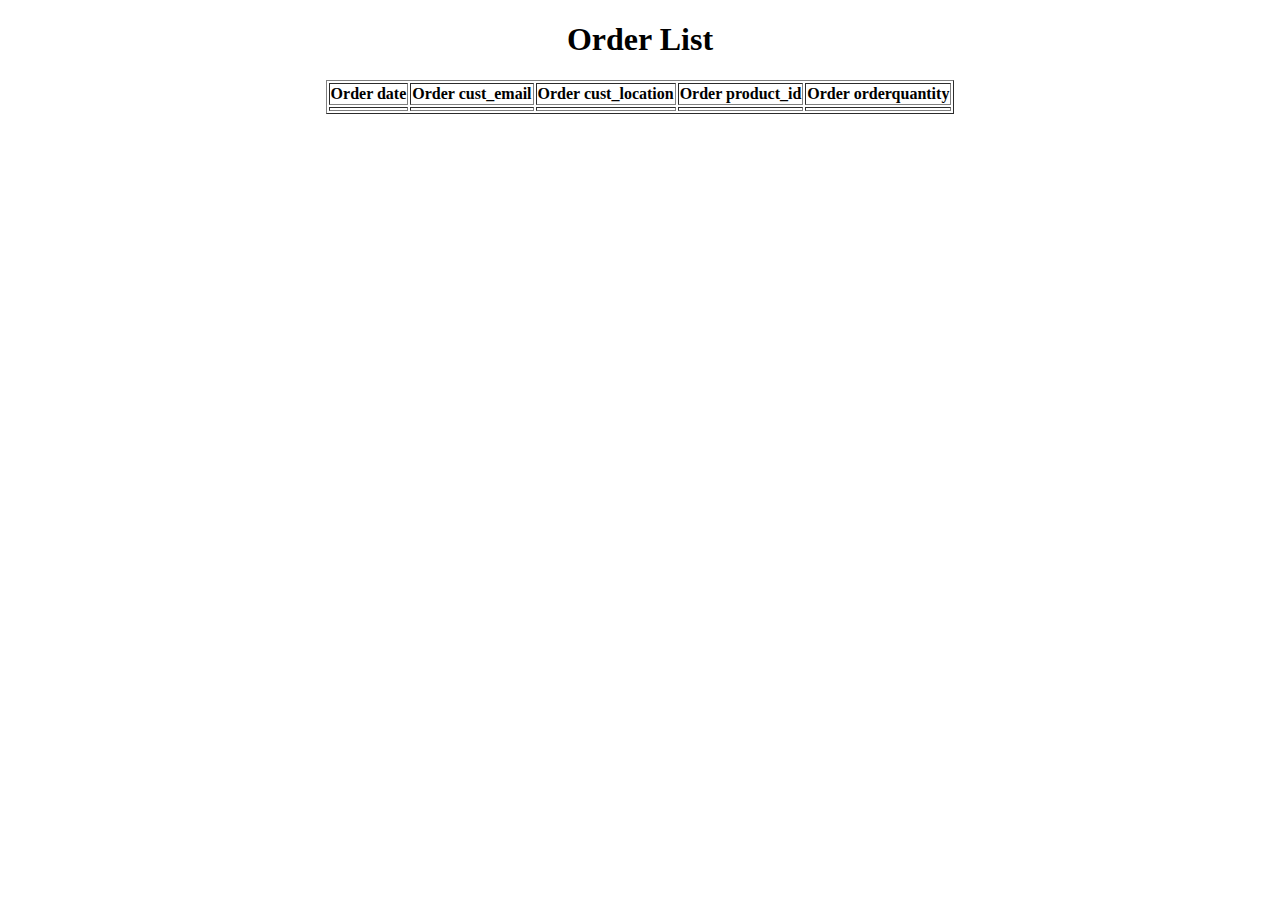
<file: dbWebConnection/src/main/resources/templates/index.html>
<!DOCTYPE html>
<html>
<head>
<meta charset="ISO-8859-1">
<title>Orders</title>
</head>
<body>

<div align="center">
  <h1>Order List</h1>
  <table border ="1">
  <thead>
   <tr>
  <th> Order date </th>
   <th> Order cust_email </th>
    <th> Order cust_location </th>
     <th> Order product_id </th>
      <th> Order orderquantity </th>
  
  </tr>
  
  </thead>
  <tbody>
  
  
  		<tr 
  			th:each="orders : ${listOrders}" >
  			<td th:text="${Orders.date}"></td>
  			<td th:text="${Orders.cust_email}"></td>
  			<td th:text="${Orders.cust_location}"></td>
  			<td th:text="${Orders.orderproduct_id}"></td>
  			<td th:text="${Orders.orderquantity}"></td>
  			
  			
  			
  		</tr>
  	
  
  </tbody>
  </table>
</div>

</body>
</html>
</file>
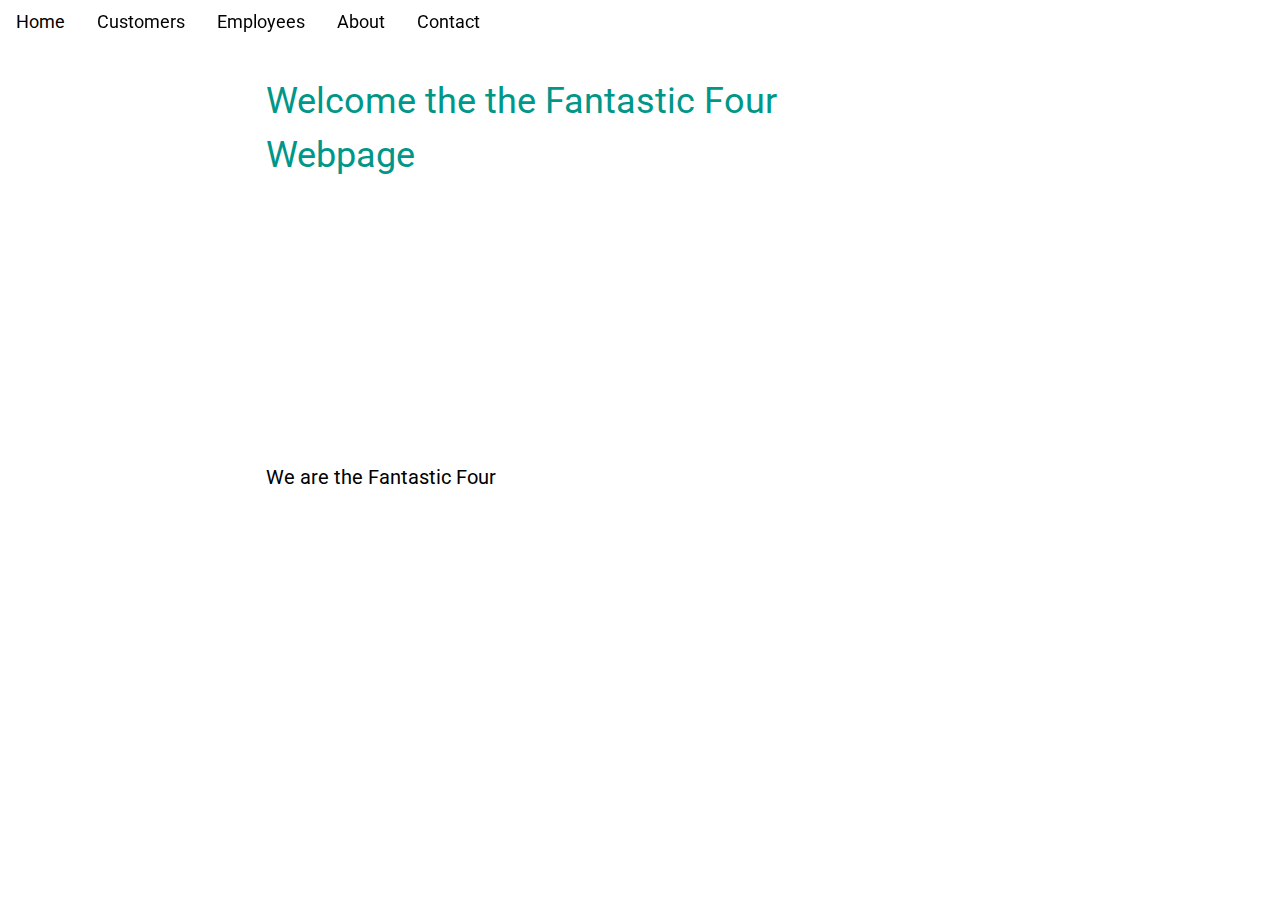
<file: SpringBootWebsite/CS3250Project/target/classes/templates/index.html>
<!-- <!DOCTYPE html>
<html>
<head>
<title>Fantastic 4 Website</title>
<meta charset="UTF-8">
<meta name="viewport" content="width=device-width, initial-scale=1">
<link rel="stylesheet" href="https://www.w3schools.com/w3css/4/w3.css">
<link rel="stylesheet" href="https://fonts.googleapis.com/css?family=Montserrat">
<link rel="stylesheet" href="https://cdnjs.cloudflare.com/ajax/libs/font-awesome/4.7.0/css/font-awesome.min.css">
<style>
body, h1,h2,h3,h4,h5,h6 {font-family: "Montserrat", sans-serif}
.w3-row-padding img {margin-bottom: 12px}
/* Set the width of the sidebar to 120px */
.w3-sidebar {width: 120px;background: #222;}
/* Add a left margin to the "page content" that matches the width of the sidebar (120px) */
#main {margin-left: 120px}
/* Remove margins from "page content" on small screens */
@media only screen and (max-width: 600px) {#main {margin-left: 0}}
</style>
</head>
<body class="w3-black">

Icon Bar (Sidebar - hidden on small screens)
<nav class="w3-sidebar w3-bar-block w3-small w3-hide-small w3-center">
  Avatar image in top left corner
  <img src="/w3images/avatar_smoke.jpg" style="width:100%">
  <a href="#" class="w3-bar-item w3-button w3-padding-large w3-black">
    <i class="fa fa-home w3-xxlarge"></i>
    <p>HOME</p>
  </a>
  <a href="#about" class="w3-bar-item w3-button w3-padding-large w3-hover-black">
    <i class="fa fa-user w3-xxlarge"></i>
    <p>ABOUT</p>
  </a>
  <a href="#photos" class="w3-bar-item w3-button w3-padding-large w3-hover-black">
    <i class="fa fa-eye w3-xxlarge"></i>
    <p>PHOTOS</p>
  </a>
  <a href="#contact" class="w3-bar-item w3-button w3-padding-large w3-hover-black">
    <i class="fa fa-envelope w3-xxlarge"></i>
    <p>CONTACT</p>
  </a>
</nav> -->

<!DOCTYPE html>
<html lang="en">
<head>
<title>Fantastic Four</title>
<meta charset="UTF-8">
<meta name="viewport" content="width=device-width, initial-scale=1">
<link rel="stylesheet" href="https://www.w3schools.com/w3css/4/w3.css">
<link rel="stylesheet" href="https://www.w3schools.com/lib/w3-theme-black.css">
<link rel="stylesheet" href="https://fonts.googleapis.com/css?family=Roboto">
<link rel="stylesheet" href="https://cdnjs.cloudflare.com/ajax/libs/font-awesome/4.7.0/css/font-awesome.min.css">
<style>
html,body,h1,h2,h3,h4,h5,h6 {font-family: "Roboto", sans-serif;}
.w3-sidebar {
  z-index: 3;
  width: 250px;
  top: 43px;
  bottom: 0;
  height: inherit;
}
</style>
</head>
<body>

<!-- Navbar -->
<div class="w3-top">
  <div class="w3-bar w3-theme w3-top w3-left-align w3-large">
    <a class="w3-bar-item w3-button w3-right w3-hide-large w3-hover-white w3-large w3-theme-l1" href="javascript:void(0)" onclick="w3_open()"><i class="fa fa-bars"></i></a>
    <!-- <a href="#" class="w3-bar-item w3-button w3-theme-l1">Logo</a> -->
    <a href="index.html" class="w3-bar-item w3-button w3-hide-small w3-hover-white">Home</a>
    <a href="customer.html" class="w3-bar-item w3-button w3-hide-small w3-hover-white">Customers</a>
    <a href="employee.html" class="w3-bar-item w3-button w3-hide-small w3-hover-white">Employees</a>
    <a href="about.html" class="w3-bar-item w3-button w3-hide-small w3-hover-white">About</a>
    <a href="contact.html" class="w3-bar-item w3-button w3-hide-small w3-hide-medium w3-hover-white">Contact</a>
    <!-- <a href="#" class="w3-bar-item w3-button w3-hide-small w3-hide-medium w3-hover-white">Partners</a>-->  
  </div>
</div>

<!-- Sidebar -->
<nav class="w3-sidebar w3-bar-block w3-collapse w3-large w3-theme-l5 w3-animate-left" id="mySidebar">
  <a href="javascript:void(0)" onclick="w3_close()" class="w3-right w3-xlarge w3-padding-large w3-hover-black w3-hide-large" title="Close Menu">
    <i class="fa fa-remove"></i>
  </a>
  <!-- <h4 class="w3-bar-item"><b>Menu</b></h4>
  <a class="w3-bar-item w3-button w3-hover-black" href="#">Link</a>
  <a class="w3-bar-item w3-button w3-hover-black" href="#">Link</a>
  <a class="w3-bar-item w3-button w3-hover-black" href="#">Link</a>
  <a class="w3-bar-item w3-button w3-hover-black" href="#">Link</a> -->
</nav>

<!-- Overlay effect when opening sidebar on small screens -->
<div class="w3-overlay w3-hide-large" onclick="w3_close()" style="cursor:pointer" title="close side menu" id="myOverlay"></div>

<!-- Main content: shift it to the right by 250 pixels when the sidebar is visible -->
<div class="w3-main" style="margin-left:250px">

  <div class="w3-row w3-padding-64">
    <div class="w3-twothird w3-container">
      <h1 class="w3-text-teal">Welcome the the Fantastic Four Webpage</h1>
      <p><!-- Lorem ipsum dolor sit amet, consectetur adipisicing elit, sed do eiusmod tempor incididunt ut labore et dolore magna aliqua. Ut enim ad minim veniam, quis nostrud exercitation ullamco laboris nisi ut aliquip ex ea commodo consequat. Lorem ipsum
        dolor sit amet, consectetur adipisicing elit, sed do eiusmod tempor incididunt ut labore et dolore magna aliqua. Ut enim ad minim veniam, quis nostrud exercitation ullamco laboris nisi ut aliquip ex ea commodo consequat. --></p>
    </div>
    <!-- <div class="w3-third w3-container">
      <p class="w3-border w3-padding-large w3-padding-32 w3-center">AD</p>
      <p class="w3-border w3-padding-large w3-padding-64 w3-center">AD</p>
    </div> -->
  </div>

  <div class="w3-row">
    <div class="w3-twothird w3-container">
      <h1 class="w3-text-teal"><!-- Heading --></h1>
      <p><!-- Lorem ipsum dolor sit amet, consectetur adipisicing elit, sed do eiusmod tempor incididunt ut labore et dolore magna aliqua. Ut enim ad minim veniam, quis nostrud exercitation ullamco laboris nisi ut aliquip ex ea commodo consequat. Lorem ipsum
        dolor sit amet, consectetur adipisicing elit, sed do eiusmod tempor incididunt ut labore et dolore magna aliqua. Ut enim ad minim veniam, quis nostrud exercitation ullamco laboris nisi ut aliquip ex ea commodo consequat. --></p>
    </div>
    <!-- <div class="w3-third w3-container">
      <p class="w3-border w3-padding-large w3-padding-32 w3-center">AD</p>
      <p class="w3-border w3-padding-large w3-padding-64 w3-center">AD</p>
    </div> -->
  </div>

  <div class="w3-row w3-padding-64">
    <div class="w3-twothird w3-container">
      <h1 class="w3-text-teal"><!-- Heading --></h1>
      <p><!-- Lorem ipsum dolor sit amet, consectetur adipisicing elit, sed do eiusmod tempor incididunt ut labore et dolore magna aliqua. Ut enim ad minim veniam, quis nostrud exercitation ullamco laboris nisi ut aliquip ex ea commodo consequat. Lorem ipsum
        dolor sit amet, consectetur adipisicing elit, sed do eiusmod tempor incididunt ut labore et dolore magna aliqua. Ut enim ad minim veniam, quis nostrud exercitation ullamco laboris nisi ut aliquip ex ea commodo consequat. --></p>
    </div>
    <!-- <div class="w3-third w3-container">
      <p class="w3-border w3-padding-large w3-padding-32 w3-center">AD</p>
      <p class="w3-border w3-padding-large w3-padding-64 w3-center">AD</p>
    </div> -->
  </div>

  <!-- Pagination -->
  <!-- <div class="w3-center w3-padding-32">
    <div class="w3-bar">
      <a class="w3-button w3-black" href="#">1</a>
      <a class="w3-button w3-hover-black" href="#">2</a>
      <a class="w3-button w3-hover-black" href="#">3</a>
      <a class="w3-button w3-hover-black" href="#">4</a>
      <a class="w3-button w3-hover-black" href="#">5</a>
      <a class="w3-button w3-hover-black" href="#">»</a>
    </div>
  </div> -->

  <footer id="myFooter">
    <div class="w3-container w3-theme-l2 w3-padding-32">
      <h4>We are the Fantastic Four</h4>
    </div>

    <div class="w3-container w3-theme-l1">
      
    </div>
  </footer>

<!-- END MAIN -->
</div>

<script>
// Get the Sidebar
var mySidebar = document.getElementById("mySidebar");

// Get the DIV with overlay effect
var overlayBg = document.getElementById("myOverlay");

// Toggle between showing and hiding the sidebar, and add overlay effect
function w3_open() {
  if (mySidebar.style.display === 'block') {
    mySidebar.style.display = 'none';
    overlayBg.style.display = "none";
  } else {
    mySidebar.style.display = 'block';
    overlayBg.style.display = "block";
  }
}

// Close the sidebar with the close button
function w3_close() {
  mySidebar.style.display = "none";
  overlayBg.style.display = "none";
}
</script>

</body>
</html>
</file>
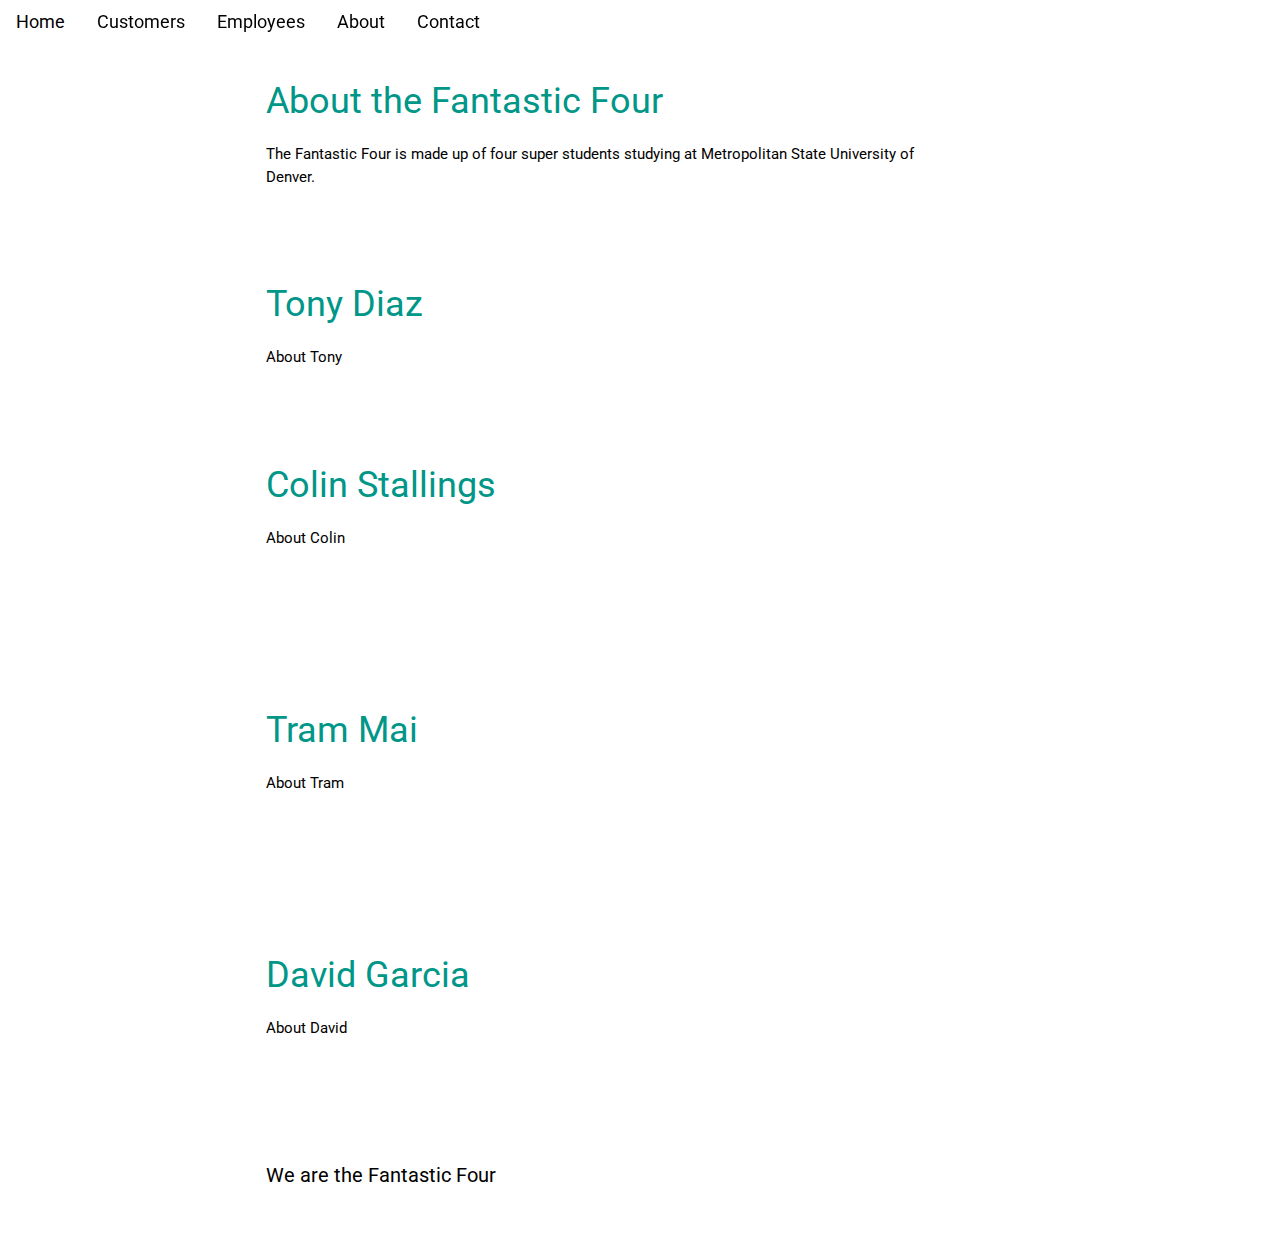
<file: SpringBootWebsite/CS3250Project/target/classes/templates/about.html>
<!DOCTYPE html>
<html lang="en">
<head>
<title>Fantastic Four</title>
<meta charset="UTF-8">
<meta name="viewport" content="width=device-width, initial-scale=1">
<link rel="stylesheet" href="https://www.w3schools.com/w3css/4/w3.css">
<link rel="stylesheet" href="https://www.w3schools.com/lib/w3-theme-black.css">
<link rel="stylesheet" href="https://fonts.googleapis.com/css?family=Roboto">
<link rel="stylesheet" href="https://cdnjs.cloudflare.com/ajax/libs/font-awesome/4.7.0/css/font-awesome.min.css">
<style>
html,body,h1,h2,h3,h4,h5,h6 {font-family: "Roboto", sans-serif;}
.w3-sidebar {
  z-index: 3;
  width: 250px;
  top: 43px;
  bottom: 0;
  height: inherit;
}
</style>
</head>
<body>

<!-- Navbar -->
<div class="w3-top">
  <div class="w3-bar w3-theme w3-top w3-left-align w3-large">
    <a class="w3-bar-item w3-button w3-right w3-hide-large w3-hover-white w3-large w3-theme-l1" href="javascript:void(0)" onclick="w3_open()"><i class="fa fa-bars"></i></a>
    <!-- <a href="#" class="w3-bar-item w3-button w3-theme-l1">Logo</a> -->
    <a href="index.html" class="w3-bar-item w3-button w3-hide-small w3-hover-white">Home</a>
    <a href="customer.html" class="w3-bar-item w3-button w3-hide-small w3-hover-white">Customers</a>
    <a href="employee.html" class="w3-bar-item w3-button w3-hide-small w3-hover-white">Employees</a>
    <a href="about.html" class="w3-bar-item w3-button w3-hide-small w3-hover-white">About</a>
    <a href="contact.html" class="w3-bar-item w3-button w3-hide-small w3-hide-medium w3-hover-white">Contact</a>
    <!-- <a href="#" class="w3-bar-item w3-button w3-hide-small w3-hide-medium w3-hover-white">Partners</a> -->
  </div>
</div>

<!-- Sidebar -->
<nav class="w3-sidebar w3-bar-block w3-collapse w3-large w3-theme-l5 w3-animate-left" id="mySidebar">
  <a href="javascript:void(0)" onclick="w3_close()" class="w3-right w3-xlarge w3-padding-large w3-hover-black w3-hide-large" title="Close Menu">
    <i class="fa fa-remove"></i>
  </a>
  <!-- <h4 class="w3-bar-item"><b>Menu</b></h4>
  <a class="w3-bar-item w3-button w3-hover-black" href="#">Link</a>
  <a class="w3-bar-item w3-button w3-hover-black" href="#">Link</a>
  <a class="w3-bar-item w3-button w3-hover-black" href="#">Link</a>
  <a class="w3-bar-item w3-button w3-hover-black" href="#">Link</a> -->
</nav>

<!-- Overlay effect when opening sidebar on small screens -->
<div class="w3-overlay w3-hide-large" onclick="w3_close()" style="cursor:pointer" title="close side menu" id="myOverlay"></div>

<!-- Main content: shift it to the right by 250 pixels when the sidebar is visible -->
<div class="w3-main" style="margin-left:250px">

  <div class="w3-row w3-padding-64">
    <div class="w3-twothird w3-container">
      <h1 class="w3-text-teal">About the Fantastic Four</h1>
      <p>The Fantastic Four is made up of four super students studying at Metropolitan State University of Denver.</p>
    </div>
    <!-- <div class="w3-third w3-container">
      <p class="w3-border w3-padding-large w3-padding-32 w3-center">AD</p>
      <p class="w3-border w3-padding-large w3-padding-64 w3-center">AD</p>
    </div> -->
  </div>

  <div class="w3-row">
    <div class="w3-twothird w3-container">
      <h1 class="w3-text-teal">Tony Diaz</h1>
      <p>About Tony</p>
    </div>
    <!-- <div class="w3-third w3-container">
      <p class="w3-border w3-padding-large w3-padding-32 w3-center">AD</p>
      <p class="w3-border w3-padding-large w3-padding-64 w3-center">AD</p>
    </div> -->
  </div>

  <div class="w3-row w3-padding-64">
    <div class="w3-twothird w3-container">
      <h1 class="w3-text-teal">Colin Stallings</h1>
      <p>About Colin</p>
    </div>
    <!-- <div class="w3-third w3-container">
      <p class="w3-border w3-padding-large w3-padding-32 w3-center">AD</p>
      <p class="w3-border w3-padding-large w3-padding-64 w3-center">AD</p>
    </div> -->
  </div>
  
  <div class="w3-row w3-padding-64">
    <div class="w3-twothird w3-container">
      <h1 class="w3-text-teal">Tram Mai</h1>
      <p>About Tram</p>
    </div>
    <!-- <div class="w3-third w3-container">
      <p class="w3-border w3-padding-large w3-padding-32 w3-center">AD</p>
      <p class="w3-border w3-padding-large w3-padding-64 w3-center">AD</p>
    </div> -->
  </div>

  <div class="w3-row w3-padding-64">
    <div class="w3-twothird w3-container">
      <h1 class="w3-text-teal">David Garcia</h1>
      <p>About David</p>
    </div>
    <!-- <div class="w3-third w3-container">
      <p class="w3-border w3-padding-large w3-padding-32 w3-center">AD</p>
      <p class="w3-border w3-padding-large w3-padding-64 w3-center">AD</p>
    </div> -->
  </div>
  <!-- Pagination -->
  <!-- <div class="w3-center w3-padding-32">
    <div class="w3-bar">
      <a class="w3-button w3-black" href="#">1</a>
      <a class="w3-button w3-hover-black" href="#">2</a>
      <a class="w3-button w3-hover-black" href="#">3</a>
      <a class="w3-button w3-hover-black" href="#">4</a>
      <a class="w3-button w3-hover-black" href="#">5</a>
      <a class="w3-button w3-hover-black" href="#">»</a>
    </div>
  </div> -->

  <footer id="myFooter">
    <div class="w3-container w3-theme-l2 w3-padding-32">
      <h4>We are the Fantastic Four</h4>
    </div>

    <div class="w3-container w3-theme-l1">
      
    </div>
  </footer>

<!-- END MAIN -->
</div>

<script>
// Get the Sidebar
var mySidebar = document.getElementById("mySidebar");

// Get the DIV with overlay effect
var overlayBg = document.getElementById("myOverlay");

// Toggle between showing and hiding the sidebar, and add overlay effect
function w3_open() {
  if (mySidebar.style.display === 'block') {
    mySidebar.style.display = 'none';
    overlayBg.style.display = "none";
  } else {
    mySidebar.style.display = 'block';
    overlayBg.style.display = "block";
  }
}

// Close the sidebar with the close button
function w3_close() {
  mySidebar.style.display = "none";
  overlayBg.style.display = "none";
}
</script>

</body>
</html>
</file>
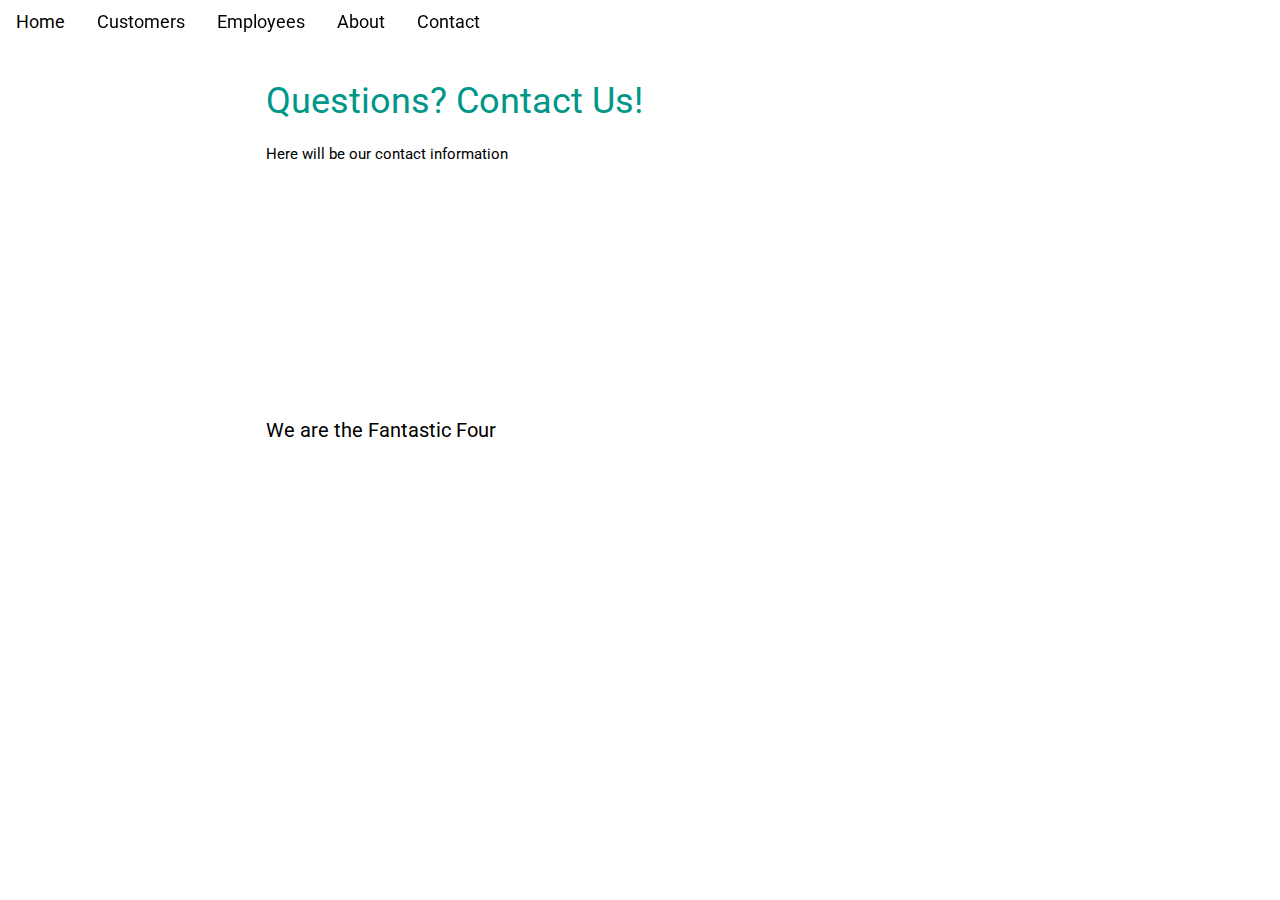
<file: SpringBootWebsite/CS3250Project/target/classes/templates/contact.html>
<!DOCTYPE html>
<html lang="en">
<head>
<title>Fantastic Four</title>
<meta charset="UTF-8">
<meta name="viewport" content="width=device-width, initial-scale=1">
<link rel="stylesheet" href="https://www.w3schools.com/w3css/4/w3.css">
<link rel="stylesheet" href="https://www.w3schools.com/lib/w3-theme-black.css">
<link rel="stylesheet" href="https://fonts.googleapis.com/css?family=Roboto">
<link rel="stylesheet" href="https://cdnjs.cloudflare.com/ajax/libs/font-awesome/4.7.0/css/font-awesome.min.css">
<style>
html,body,h1,h2,h3,h4,h5,h6 {font-family: "Roboto", sans-serif;}
.w3-sidebar {
  z-index: 3;
  width: 250px;
  top: 43px;
  bottom: 0;
  height: inherit;
}
</style>
</head>
<body>

<!-- Navbar -->
<div class="w3-top">
  <div class="w3-bar w3-theme w3-top w3-left-align w3-large">
    <a class="w3-bar-item w3-button w3-right w3-hide-large w3-hover-white w3-large w3-theme-l1" href="javascript:void(0)" onclick="w3_open()"><i class="fa fa-bars"></i></a>
    <!-- <a href="#" class="w3-bar-item w3-button w3-theme-l1">Logo</a> -->
    <a href="index.html" class="w3-bar-item w3-button w3-hide-small w3-hover-white">Home</a>
    <a href="customer.html" class="w3-bar-item w3-button w3-hide-small w3-hover-white">Customers</a>
    <a href="employee.html" class="w3-bar-item w3-button w3-hide-small w3-hover-white">Employees</a>
    <a href="about.html" class="w3-bar-item w3-button w3-hide-small w3-hover-white">About</a>
    <a href="contact.html" class="w3-bar-item w3-button w3-hide-small w3-hide-medium w3-hover-white">Contact</a>
    <!-- <a href="#" class="w3-bar-item w3-button w3-hide-small w3-hide-medium w3-hover-white">Partners</a> -->
  </div>
</div>

<!-- Sidebar -->
<nav class="w3-sidebar w3-bar-block w3-collapse w3-large w3-theme-l5 w3-animate-left" id="mySidebar">
  <a href="javascript:void(0)" onclick="w3_close()" class="w3-right w3-xlarge w3-padding-large w3-hover-black w3-hide-large" title="Close Menu">
    <i class="fa fa-remove"></i>
  </a>
  <!-- <h4 class="w3-bar-item"><b>Menu</b></h4>
  <a class="w3-bar-item w3-button w3-hover-black" href="#">Link</a>
  <a class="w3-bar-item w3-button w3-hover-black" href="#">Link</a>
  <a class="w3-bar-item w3-button w3-hover-black" href="#">Link</a>
  <a class="w3-bar-item w3-button w3-hover-black" href="#">Link</a> -->
</nav>

<!-- Overlay effect when opening sidebar on small screens -->
<div class="w3-overlay w3-hide-large" onclick="w3_close()" style="cursor:pointer" title="close side menu" id="myOverlay"></div>

<!-- Main content: shift it to the right by 250 pixels when the sidebar is visible -->
<div class="w3-main" style="margin-left:250px">

  <div class="w3-row w3-padding-64">
    <div class="w3-twothird w3-container">
      <h1 class="w3-text-teal">Questions? Contact Us!</h1>
      <p>Here will be our contact information</p>
    </div>
    <!-- <div class="w3-third w3-container">
      <p class="w3-border w3-padding-large w3-padding-32 w3-center">AD</p>
      <p class="w3-border w3-padding-large w3-padding-64 w3-center">AD</p>
    </div> -->
  </div>

  <div class="w3-row">
    <div class="w3-twothird w3-container">
      <!-- <h1 class="w3-text-teal">Heading</h1>
      <p>Lorem ipsum dolor sit amet, consectetur adipisicing elit, sed do eiusmod tempor incididunt ut labore et dolore magna aliqua. Ut enim ad minim veniam, quis nostrud exercitation ullamco laboris nisi ut aliquip ex ea commodo consequat. Lorem ipsum
        dolor sit amet, consectetur adipisicing elit, sed do eiusmod tempor incididunt ut labore et dolore magna aliqua. Ut enim ad minim veniam, quis nostrud exercitation ullamco laboris nisi ut aliquip ex ea commodo consequat.</p> -->
    </div>
    <!-- <div class="w3-third w3-container">
      <p class="w3-border w3-padding-large w3-padding-32 w3-center">AD</p>
      <p class="w3-border w3-padding-large w3-padding-64 w3-center">AD</p>
    </div> -->
  </div>

  <div class="w3-row w3-padding-64">
    <div class="w3-twothird w3-container">
      <!-- <h1 class="w3-text-teal">Heading</h1>
      <p>Lorem ipsum dolor sit amet, consectetur adipisicing elit, sed do eiusmod tempor incididunt ut labore et dolore magna aliqua. Ut enim ad minim veniam, quis nostrud exercitation ullamco laboris nisi ut aliquip ex ea commodo consequat. Lorem ipsum
        dolor sit amet, consectetur adipisicing elit, sed do eiusmod tempor incididunt ut labore et dolore magna aliqua. Ut enim ad minim veniam, quis nostrud exercitation ullamco laboris nisi ut aliquip ex ea commodo consequat.</p> -->
    </div>
    <!-- <div class="w3-third w3-container">
      <p class="w3-border w3-padding-large w3-padding-32 w3-center">AD</p>
      <p class="w3-border w3-padding-large w3-padding-64 w3-center">AD</p>
    </div> -->
  </div>

  <!-- Pagination -->
  <!-- <div class="w3-center w3-padding-32">
    <div class="w3-bar">
      <a class="w3-button w3-black" href="#">1</a>
      <a class="w3-button w3-hover-black" href="#">2</a>
      <a class="w3-button w3-hover-black" href="#">3</a>
      <a class="w3-button w3-hover-black" href="#">4</a>
      <a class="w3-button w3-hover-black" href="#">5</a>
      <a class="w3-button w3-hover-black" href="#">»</a>
    </div>
  </div> -->

  <footer id="myFooter">
    <div class="w3-container w3-theme-l2 w3-padding-32">
      <h4>We are the Fantastic Four</h4>
    </div>

    <div class="w3-container w3-theme-l1">
      
    </div>
  </footer>

<!-- END MAIN -->
</div>

<script>
// Get the Sidebar
var mySidebar = document.getElementById("mySidebar");

// Get the DIV with overlay effect
var overlayBg = document.getElementById("myOverlay");

// Toggle between showing and hiding the sidebar, and add overlay effect
function w3_open() {
  if (mySidebar.style.display === 'block') {
    mySidebar.style.display = 'none';
    overlayBg.style.display = "none";
  } else {
    mySidebar.style.display = 'block';
    overlayBg.style.display = "block";
  }
}

// Close the sidebar with the close button
function w3_close() {
  mySidebar.style.display = "none";
  overlayBg.style.display = "none";
}
</script>

</body>
</html>
</file>
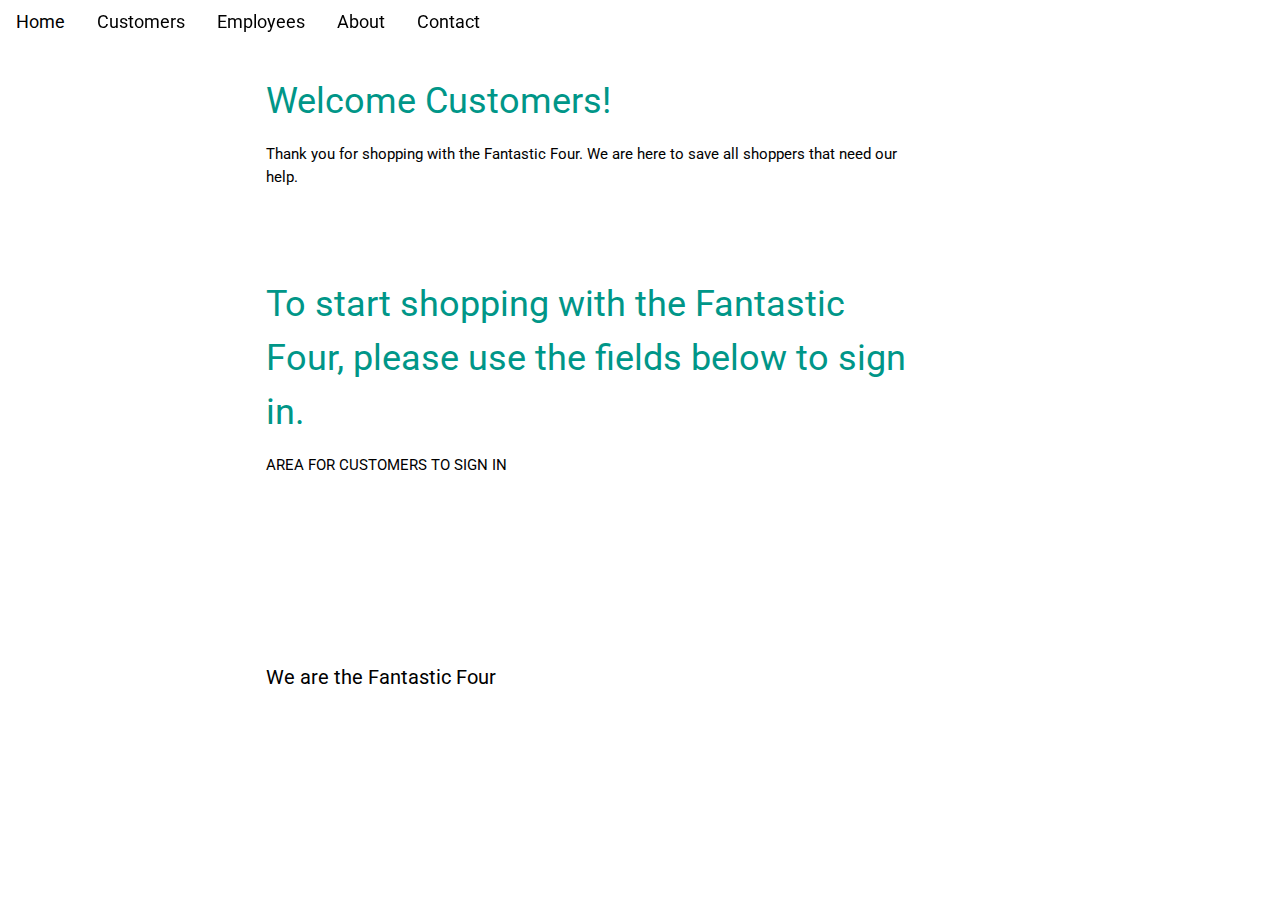
<file: SpringBootWebsite/CS3250Project/target/classes/templates/customer.html>
<!DOCTYPE html>
<html lang="en">
<head>
<title>Fantastic Four</title>
<meta charset="UTF-8">
<meta name="viewport" content="width=device-width, initial-scale=1">
<link rel="stylesheet" href="https://www.w3schools.com/w3css/4/w3.css">
<link rel="stylesheet" href="https://www.w3schools.com/lib/w3-theme-black.css">
<link rel="stylesheet" href="https://fonts.googleapis.com/css?family=Roboto">
<link rel="stylesheet" href="https://cdnjs.cloudflare.com/ajax/libs/font-awesome/4.7.0/css/font-awesome.min.css">
<style>
html,body,h1,h2,h3,h4,h5,h6 {font-family: "Roboto", sans-serif;}
.w3-sidebar {
  z-index: 3;
  width: 250px;
  top: 43px;
  bottom: 0;
  height: inherit;
}
</style>
</head>
<body>

<!-- Navbar -->
<div class="w3-top">
  <div class="w3-bar w3-theme w3-top w3-left-align w3-large">
    <a class="w3-bar-item w3-button w3-right w3-hide-large w3-hover-white w3-large w3-theme-l1" href="javascript:void(0)" onclick="w3_open()"><i class="fa fa-bars"></i></a>
    <!-- <a href="#" class="w3-bar-item w3-button w3-theme-l1">Logo</a> -->
    <a href="index.html" class="w3-bar-item w3-button w3-hide-small w3-hover-white">Home</a>
    <a href="customer.html" class="w3-bar-item w3-button w3-hide-small w3-hover-white">Customers</a>
    <a href="employee.html" class="w3-bar-item w3-button w3-hide-small w3-hover-white">Employees</a>
    <a href="#about.html" class="w3-bar-item w3-button w3-hide-small w3-hover-white">About</a>
    <a href="contact.html" class="w3-bar-item w3-button w3-hide-small w3-hide-medium w3-hover-white">Contact</a>
<!--     <a href="#" class="w3-bar-item w3-button w3-hide-small w3-hide-medium w3-hover-white">Partners</a>--> 
 </div>
</div>

<!-- Sidebar -->
<nav class="w3-sidebar w3-bar-block w3-collapse w3-large w3-theme-l5 w3-animate-left" id="mySidebar">
  <a href="javascript:void(0)" onclick="w3_close()" class="w3-right w3-xlarge w3-padding-large w3-hover-black w3-hide-large" title="Close Menu">
    <i class="fa fa-remove"></i>
  </a>
  <!-- <h4 class="w3-bar-item"><b>Menu</b></h4>
  <a class="w3-bar-item w3-button w3-hover-black" href="#">Link</a>
  <a class="w3-bar-item w3-button w3-hover-black" href="#">Link</a>
  <a class="w3-bar-item w3-button w3-hover-black" href="#">Link</a>
  <a class="w3-bar-item w3-button w3-hover-black" href="#">Link</a> -->
</nav>

<!-- Overlay effect when opening sidebar on small screens -->
<div class="w3-overlay w3-hide-large" onclick="w3_close()" style="cursor:pointer" title="close side menu" id="myOverlay"></div>

<!-- Main content: shift it to the right by 250 pixels when the sidebar is visible -->
<div class="w3-main" style="margin-left:250px">

  <div class="w3-row w3-padding-64">
    <div class="w3-twothird w3-container">
      <h1 class="w3-text-teal">Welcome Customers!</h1>
      <p>Thank you for shopping with the Fantastic Four. We are here to save all shoppers that need our help. </p>
    </div>
    <!-- <div class="w3-third w3-container">
      <p class="w3-border w3-padding-large w3-padding-32 w3-center">AD</p>
      <p class="w3-border w3-padding-large w3-padding-64 w3-center">AD</p>
    </div> -->
  </div>

  <div class="w3-row">
    <div class="w3-twothird w3-container">
      <h1 class="w3-text-teal">To start shopping with the Fantastic Four, please use the fields below to sign in. </h1>
      <p>AREA FOR CUSTOMERS TO SIGN IN</p>
    </div>
    <!-- <div class="w3-third w3-container">
      <p class="w3-border w3-padding-large w3-padding-32 w3-center">AD</p>
      <p class="w3-border w3-padding-large w3-padding-64 w3-center">AD</p>
    </div> -->
  </div>

  <div class="w3-row w3-padding-64">
    <div class="w3-twothird w3-container">
      <!-- <h1 class="w3-text-teal">Heading</h1>
      <p>Lorem ipsum dolor sit amet, consectetur adipisicing elit, sed do eiusmod tempor incididunt ut labore et dolore magna aliqua. Ut enim ad minim veniam, quis nostrud exercitation ullamco laboris nisi ut aliquip ex ea commodo consequat. Lorem ipsum
        dolor sit amet, consectetur adipisicing elit, sed do eiusmod tempor incididunt ut labore et dolore magna aliqua. Ut enim ad minim veniam, quis nostrud exercitation ullamco laboris nisi ut aliquip ex ea commodo consequat.</p> -->
    </div>
    <!-- <div class="w3-third w3-container">
      <p class="w3-border w3-padding-large w3-padding-32 w3-center">AD</p>
      <p class="w3-border w3-padding-large w3-padding-64 w3-center">AD</p>
    </div> -->
  </div>

  <!-- Pagination -->
  <!-- <div class="w3-center w3-padding-32">
    <div class="w3-bar">
      <a class="w3-button w3-black" href="#">1</a>
      <a class="w3-button w3-hover-black" href="#">2</a>
      <a class="w3-button w3-hover-black" href="#">3</a>
      <a class="w3-button w3-hover-black" href="#">4</a>
      <a class="w3-button w3-hover-black" href="#">5</a>
      <a class="w3-button w3-hover-black" href="#">»</a>
    </div>
  </div> -->

  <footer id="myFooter">
    <div class="w3-container w3-theme-l2 w3-padding-32">
      <h4>We are the Fantastic Four</h4>
    </div>

    <div class="w3-container w3-theme-l1">
    </div>
  </footer>

<!-- END MAIN -->
</div>

<script>
// Get the Sidebar
var mySidebar = document.getElementById("mySidebar");

// Get the DIV with overlay effect
var overlayBg = document.getElementById("myOverlay");

// Toggle between showing and hiding the sidebar, and add overlay effect
function w3_open() {
  if (mySidebar.style.display === 'block') {
    mySidebar.style.display = 'none';
    overlayBg.style.display = "none";
  } else {
    mySidebar.style.display = 'block';
    overlayBg.style.display = "block";
  }
}

// Close the sidebar with the close button
function w3_close() {
  mySidebar.style.display = "none";
  overlayBg.style.display = "none";
}
</script>

</body>
</html>
</file>
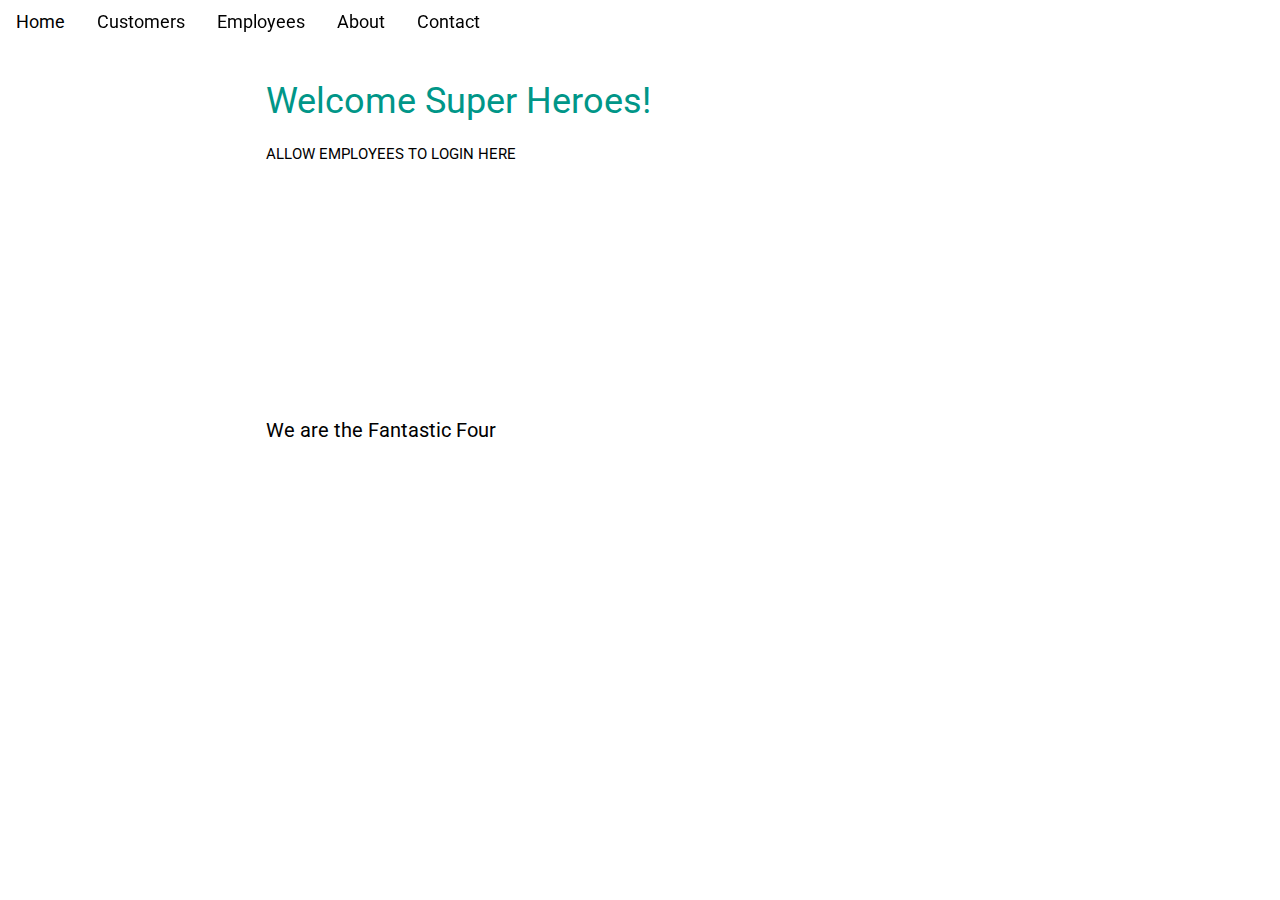
<file: SpringBootWebsite/CS3250Project/target/classes/templates/employee.html>
<!DOCTYPE html>
<html lang="en">
<head>
<title>Fantastic Four</title>
<meta charset="UTF-8">
<meta name="viewport" content="width=device-width, initial-scale=1">
<link rel="stylesheet" href="https://www.w3schools.com/w3css/4/w3.css">
<link rel="stylesheet" href="https://www.w3schools.com/lib/w3-theme-black.css">
<link rel="stylesheet" href="https://fonts.googleapis.com/css?family=Roboto">
<link rel="stylesheet" href="https://cdnjs.cloudflare.com/ajax/libs/font-awesome/4.7.0/css/font-awesome.min.css">
<style>
html,body,h1,h2,h3,h4,h5,h6 {font-family: "Roboto", sans-serif;}
.w3-sidebar {
  z-index: 3;
  width: 250px;
  top: 43px;
  bottom: 0;
  height: inherit;
}
</style>
</head>
<body>

<!-- Navbar -->
<div class="w3-top">
  <div class="w3-bar w3-theme w3-top w3-left-align w3-large">
    <a class="w3-bar-item w3-button w3-right w3-hide-large w3-hover-white w3-large w3-theme-l1" href="javascript:void(0)" onclick="w3_open()"><i class="fa fa-bars"></i></a>
   <!--  <a href="#" class="w3-bar-item w3-button w3-theme-l1">Logo</a> -->
    <a href="index.html" class="w3-bar-item w3-button w3-hide-small w3-hover-white">Home</a>
    <a href="customer.html" class="w3-bar-item w3-button w3-hide-small w3-hover-white">Customers</a>
    <a href="employee.html" class="w3-bar-item w3-button w3-hide-small w3-hover-white">Employees</a>
    <a href="about.html" class="w3-bar-item w3-button w3-hide-small w3-hover-white">About</a>
    <a href="#contact.html" class="w3-bar-item w3-button w3-hide-small w3-hide-medium w3-hover-white">Contact</a>
    <!-- <a href="#" class="w3-bar-item w3-button w3-hide-small w3-hide-medium w3-hover-white">Partners</a> -->
  </div>
</div>

<!-- Sidebar -->
<nav class="w3-sidebar w3-bar-block w3-collapse w3-large w3-theme-l5 w3-animate-left" id="mySidebar">
  <a href="javascript:void(0)" onclick="w3_close()" class="w3-right w3-xlarge w3-padding-large w3-hover-black w3-hide-large" title="Close Menu">
    <i class="fa fa-remove"></i>
  </a>
  <!-- <h4 class="w3-bar-item"><b>Menu</b></h4>
  <a class="w3-bar-item w3-button w3-hover-black" href="#">Link</a>
  <a class="w3-bar-item w3-button w3-hover-black" href="#">Link</a>
  <a class="w3-bar-item w3-button w3-hover-black" href="#">Link</a>
  <a class="w3-bar-item w3-button w3-hover-black" href="#">Link</a> -->
</nav>

<!-- Overlay effect when opening sidebar on small screens -->
<div class="w3-overlay w3-hide-large" onclick="w3_close()" style="cursor:pointer" title="close side menu" id="myOverlay"></div>

<!-- Main content: shift it to the right by 250 pixels when the sidebar is visible -->
<div class="w3-main" style="margin-left:250px">

  <div class="w3-row w3-padding-64">
    <div class="w3-twothird w3-container">
      <h1 class="w3-text-teal">Welcome Super Heroes!</h1>
      <p>ALLOW EMPLOYEES TO LOGIN HERE</p>
    </div>
    <!-- <div class="w3-third w3-container">
      <p class="w3-border w3-padding-large w3-padding-32 w3-center">AD</p>
      <p class="w3-border w3-padding-large w3-padding-64 w3-center">AD</p>
    </div> -->
  </div>

  <div class="w3-row">
    <div class="w3-twothird w3-container">
      <!-- <h1 class="w3-text-teal">Heading</h1>
      <p>Lorem ipsum dolor sit amet, consectetur adipisicing elit, sed do eiusmod tempor incididunt ut labore et dolore magna aliqua. Ut enim ad minim veniam, quis nostrud exercitation ullamco laboris nisi ut aliquip ex ea commodo consequat. Lorem ipsum
        dolor sit amet, consectetur adipisicing elit, sed do eiusmod tempor incididunt ut labore et dolore magna aliqua. Ut enim ad minim veniam, quis nostrud exercitation ullamco laboris nisi ut aliquip ex ea commodo consequat.</p> -->
    </div>
    <!-- <div class="w3-third w3-container">
      <p class="w3-border w3-padding-large w3-padding-32 w3-center">AD</p>
      <p class="w3-border w3-padding-large w3-padding-64 w3-center">AD</p>
    </div> -->
  </div>

  <div class="w3-row w3-padding-64">
    <div class="w3-twothird w3-container">
      <!-- <h1 class="w3-text-teal">Heading</h1> -->
      <!-- <p>Lorem ipsum dolor sit amet, consectetur adipisicing elit, sed do eiusmod tempor incididunt ut labore et dolore magna aliqua. Ut enim ad minim veniam, quis nostrud exercitation ullamco laboris nisi ut aliquip ex ea commodo consequat. Lorem ipsum
        dolor sit amet, consectetur adipisicing elit, sed do eiusmod tempor incididunt ut labore et dolore magna aliqua. Ut enim ad minim veniam, quis nostrud exercitation ullamco laboris nisi ut aliquip ex ea commodo consequat.</p> -->
    </div>
    <!-- <div class="w3-third w3-container">
      <p class="w3-border w3-padding-large w3-padding-32 w3-center">AD</p>
      <p class="w3-border w3-padding-large w3-padding-64 w3-center">AD</p>
    </div> -->
  </div>

  <!-- Pagination -->
  <!-- <div class="w3-center w3-padding-32">
    <div class="w3-bar">
      <a class="w3-button w3-black" href="#">1</a>
      <a class="w3-button w3-hover-black" href="#">2</a>
      <a class="w3-button w3-hover-black" href="#">3</a>
      <a class="w3-button w3-hover-black" href="#">4</a>
      <a class="w3-button w3-hover-black" href="#">5</a>
      <a class="w3-button w3-hover-black" href="#">»</a>
    </div>
  </div> -->

  <footer id="myFooter">
    <div class="w3-container w3-theme-l2 w3-padding-32">
      <h4>We are the Fantastic Four</h4>
    </div>

    <div class="w3-container w3-theme-l1">
      
    </div>
  </footer>

<!-- END MAIN -->
</div>

<script>
// Get the Sidebar
var mySidebar = document.getElementById("mySidebar");

// Get the DIV with overlay effect
var overlayBg = document.getElementById("myOverlay");

// Toggle between showing and hiding the sidebar, and add overlay effect
function w3_open() {
  if (mySidebar.style.display === 'block') {
    mySidebar.style.display = 'none';
    overlayBg.style.display = "none";
  } else {
    mySidebar.style.display = 'block';
    overlayBg.style.display = "block";
  }
}

// Close the sidebar with the close button
function w3_close() {
  mySidebar.style.display = "none";
  overlayBg.style.display = "none";
}
</script>

</body>
</html>
</file>
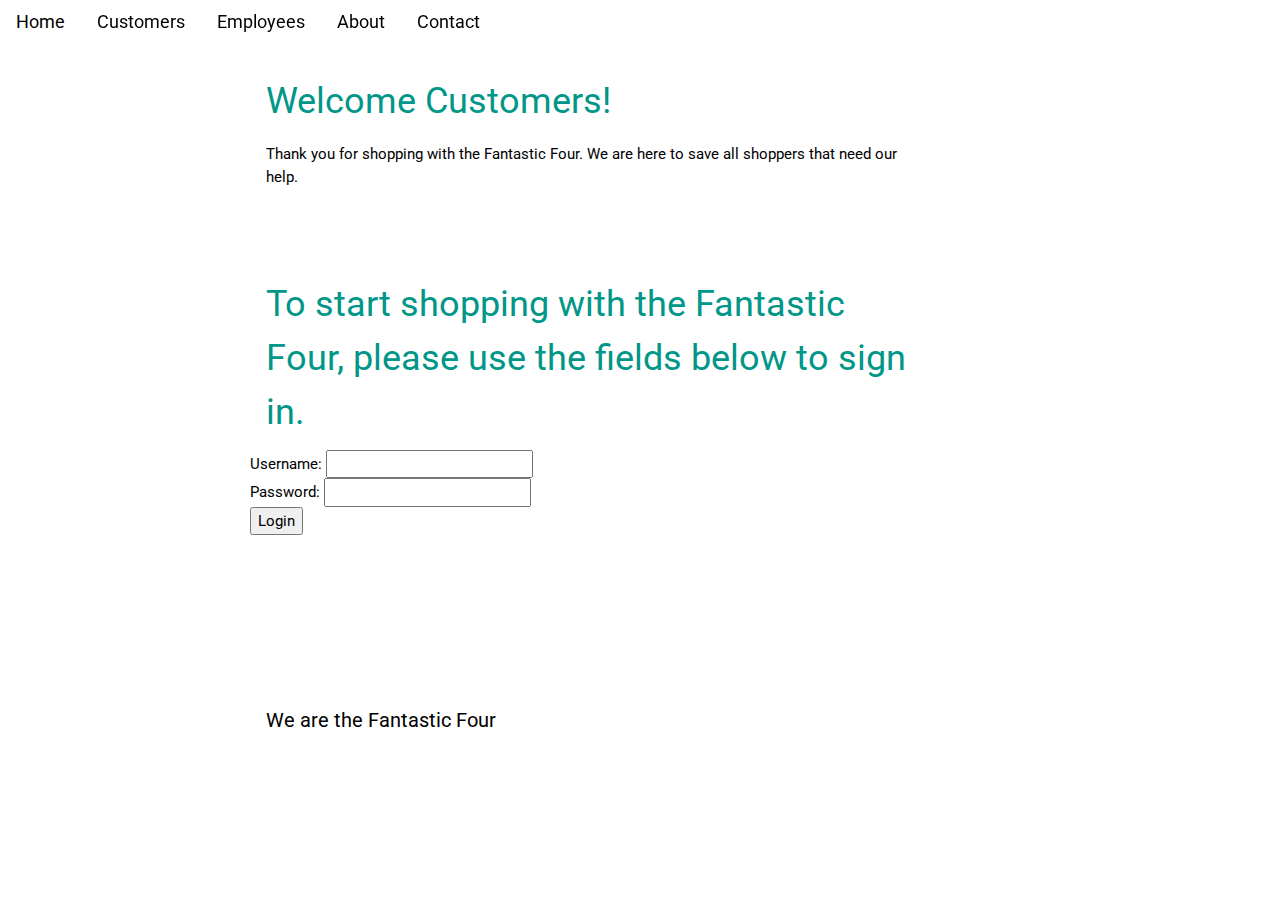
<file: SpringBootWebsite/CS3250Project/src/main/resources/templates/customer.html>
<!DOCTYPE html>
<html lang="en">
<head>
<title>Fantastic Four</title>
<meta charset="UTF-8">
<meta name="viewport" content="width=device-width, initial-scale=1">
<link rel="stylesheet" href="https://www.w3schools.com/w3css/4/w3.css">
<link rel="stylesheet" href="https://www.w3schools.com/lib/w3-theme-black.css">
<link rel="stylesheet" href="https://fonts.googleapis.com/css?family=Roboto">
<link rel="stylesheet" href="https://cdnjs.cloudflare.com/ajax/libs/font-awesome/4.7.0/css/font-awesome.min.css">
<style>
html,body,h1,h2,h3,h4,h5,h6 {font-family: "Roboto", sans-serif;}
.w3-sidebar {
  z-index: 3;
  width: 250px;
  top: 43px;
  bottom: 0;
  height: inherit;
}
</style>
</head>
<body>

<!-- Navbar -->
<div class="w3-top">
  <div class="w3-bar w3-theme w3-top w3-left-align w3-large">
    <a class="w3-bar-item w3-button w3-right w3-hide-large w3-hover-white w3-large w3-theme-l1" href="javascript:void(0)" onclick="w3_open()"><i class="fa fa-bars"></i></a>
    <!-- <a href="#" class="w3-bar-item w3-button w3-theme-l1">Logo</a> -->
    <a href="index.html" class="w3-bar-item w3-button w3-hide-small w3-hover-white">Home</a>
    <a href="customer.html" class="w3-bar-item w3-button w3-hide-small w3-hover-white">Customers</a>
    <a href="employee.html" class="w3-bar-item w3-button w3-hide-small w3-hover-white">Employees</a>
    <a href="#about.html" class="w3-bar-item w3-button w3-hide-small w3-hover-white">About</a>
    <a href="contact.html" class="w3-bar-item w3-button w3-hide-small w3-hide-medium w3-hover-white">Contact</a>
<!--     <a href="#" class="w3-bar-item w3-button w3-hide-small w3-hide-medium w3-hover-white">Partners</a>--> 
 </div>
</div>

<!-- Sidebar -->
<nav class="w3-sidebar w3-bar-block w3-collapse w3-large w3-theme-l5 w3-animate-left" id="mySidebar">
  <a href="javascript:void(0)" onclick="w3_close()" class="w3-right w3-xlarge w3-padding-large w3-hover-black w3-hide-large" title="Close Menu">
    <i class="fa fa-remove"></i>
  </a>
  <!-- <h4 class="w3-bar-item"><b>Menu</b></h4>
  <a class="w3-bar-item w3-button w3-hover-black" href="#">Link</a>
  <a class="w3-bar-item w3-button w3-hover-black" href="#">Link</a>
  <a class="w3-bar-item w3-button w3-hover-black" href="#">Link</a>
  <a class="w3-bar-item w3-button w3-hover-black" href="#">Link</a> -->
</nav>

<!-- Overlay effect when opening sidebar on small screens -->
<div class="w3-overlay w3-hide-large" onclick="w3_close()" style="cursor:pointer" title="close side menu" id="myOverlay"></div>

<!-- Main content: shift it to the right by 250 pixels when the sidebar is visible -->
<div class="w3-main" style="margin-left:250px">

  <div class="w3-row w3-padding-64">
    <div class="w3-twothird w3-container">
      <h1 class="w3-text-teal">Welcome Customers!</h1>
      <p>Thank you for shopping with the Fantastic Four. We are here to save all shoppers that need our help. </p>
    </div>
    <!-- <div class="w3-third w3-container">
      <p class="w3-border w3-padding-large w3-padding-32 w3-center">AD</p>
      <p class="w3-border w3-padding-large w3-padding-64 w3-center">AD</p>
    </div> -->
  </div>

  <div class="w3-row">
    <div class="w3-twothird w3-container">
      <h1 class="w3-text-teal">To start shopping with the Fantastic Four, please use the fields below to sign in. </h1>
     <!--  <p>AREA FOR CUSTOMERS TO SIGN IN</p> -->
    </div>
    <!-- <div class="w3-third w3-container">
      <p class="w3-border w3-padding-large w3-padding-32 w3-center">AD</p>
      <p class="w3-border w3-padding-large w3-padding-64 w3-center">AD</p>
    </div> -->
  </div>
	<div>
    <label for="username">Username:</label>
    <input type="text" id="username" name="username">
</div>

<div>
    <label for="pass">Password:</label>
    <input type="password" id="pass" name="password"
           minlength="8" required>
</div>

<input type="button" value="Login" onclick="location.href = 'customerProduct.html';">
  <div class="w3-row w3-padding-64">
    <div class="w3-twothird w3-container">
      <!-- <h1 class="w3-text-teal">Heading</h1>
      <p>Lorem ipsum dolor sit amet, consectetur adipisicing elit, sed do eiusmod tempor incididunt ut labore et dolore magna aliqua. Ut enim ad minim veniam, quis nostrud exercitation ullamco laboris nisi ut aliquip ex ea commodo consequat. Lorem ipsum
        dolor sit amet, consectetur adipisicing elit, sed do eiusmod tempor incididunt ut labore et dolore magna aliqua. Ut enim ad minim veniam, quis nostrud exercitation ullamco laboris nisi ut aliquip ex ea commodo consequat.</p> -->
    </div>
    <!-- <div class="w3-third w3-container">
      <p class="w3-border w3-padding-large w3-padding-32 w3-center">AD</p>
      <p class="w3-border w3-padding-large w3-padding-64 w3-center">AD</p>
    </div> -->
  </div>

  <!-- Pagination -->
  <!-- <div class="w3-center w3-padding-32">
    <div class="w3-bar">
      <a class="w3-button w3-black" href="#">1</a>
      <a class="w3-button w3-hover-black" href="#">2</a>
      <a class="w3-button w3-hover-black" href="#">3</a>
      <a class="w3-button w3-hover-black" href="#">4</a>
      <a class="w3-button w3-hover-black" href="#">5</a>
      <a class="w3-button w3-hover-black" href="#">»</a>
    </div>
  </div> -->

  <footer id="myFooter">
    <div class="w3-container w3-theme-l2 w3-padding-32">
      <h4>We are the Fantastic Four</h4>
    </div>

    <div class="w3-container w3-theme-l1">
    </div>
  </footer>

<!-- END MAIN -->
</div>

<script>
// Get the Sidebar
var mySidebar = document.getElementById("mySidebar");

// Get the DIV with overlay effect
var overlayBg = document.getElementById("myOverlay");

// Toggle between showing and hiding the sidebar, and add overlay effect
function w3_open() {
  if (mySidebar.style.display === 'block') {
    mySidebar.style.display = 'none';
    overlayBg.style.display = "none";
  } else {
    mySidebar.style.display = 'block';
    overlayBg.style.display = "block";
  }
}

// Close the sidebar with the close button
function w3_close() {
  mySidebar.style.display = "none";
  overlayBg.style.display = "none";
}
</script>

</body>
</html>
</file>
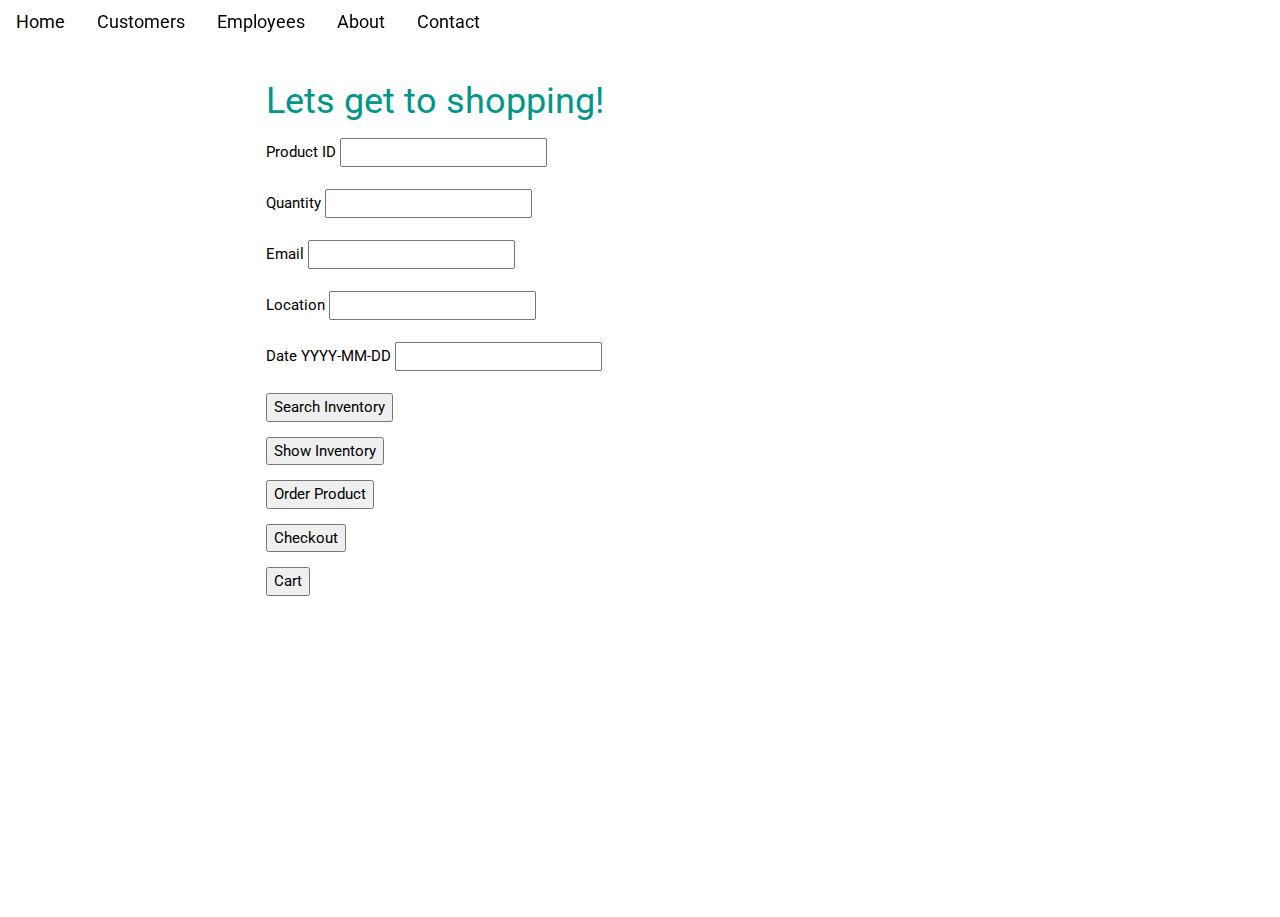
<file: SpringBootWebsite/CS3250Project/src/main/resources/templates/customerProduct.html>
<!DOCTYPE html>
<html lang="en">
<head>
<title>Fantastic Four</title>
<meta charset="UTF-8">
<meta name="viewport" content="width=device-width, initial-scale=1">
<link rel="stylesheet" href="https://www.w3schools.com/w3css/4/w3.css">
<link rel="stylesheet" href="https://www.w3schools.com/lib/w3-theme-black.css">
<link rel="stylesheet" href="https://fonts.googleapis.com/css?family=Roboto">
<link rel="stylesheet" href="https://cdnjs.cloudflare.com/ajax/libs/font-awesome/4.7.0/css/font-awesome.min.css">
<style>
html,body,h1,h2,h3,h4,h5,h6 {font-family: "Roboto", sans-serif;}
.w3-sidebar {
  z-index: 3;
  width: 250px;
  top: 43px;
  bottom: 0;
  height: inherit;
}
</style>
</head>
<body>

<!-- Navbar -->
<div class="w3-top">
  <div class="w3-bar w3-theme w3-top w3-left-align w3-large">
    <a class="w3-bar-item w3-button w3-right w3-hide-large w3-hover-white w3-large w3-theme-l1" href="javascript:void(0)" onclick="w3_open()"><i class="fa fa-bars"></i></a>
    <!-- <a href="#" class="w3-bar-item w3-button w3-theme-l1">Logo</a> -->
    <a href="index.html" class="w3-bar-item w3-button w3-hide-small w3-hover-white">Home</a>
    <a href="customer.html" class="w3-bar-item w3-button w3-hide-small w3-hover-white">Customers</a>
    <a href="employee.html" class="w3-bar-item w3-button w3-hide-small w3-hover-white">Employees</a>
    <a href="#about.html" class="w3-bar-item w3-button w3-hide-small w3-hover-white">About</a>
    <a href="contact.html" class="w3-bar-item w3-button w3-hide-small w3-hide-medium w3-hover-white">Contact</a>
<!--     <a href="#" class="w3-bar-item w3-button w3-hide-small w3-hide-medium w3-hover-white">Partners</a>--> 
 </div>
</div>

<!-- Sidebar -->
<nav class="w3-sidebar w3-bar-block w3-collapse w3-large w3-theme-l5 w3-animate-left" id="mySidebar">
  <a href="javascript:void(0)" onclick="w3_close()" class="w3-right w3-xlarge w3-padding-large w3-hover-black w3-hide-large" title="Close Menu">
    <i class="fa fa-remove"></i>
  </a>
  <!-- <h4 class="w3-bar-item"><b>Menu</b></h4>
  <a class="w3-bar-item w3-button w3-hover-black" href="#">Link</a>
  <a class="w3-bar-item w3-button w3-hover-black" href="#">Link</a>
  <a class="w3-bar-item w3-button w3-hover-black" href="#">Link</a>
  <a class="w3-bar-item w3-button w3-hover-black" href="#">Link</a> -->
</nav>

<!-- Overlay effect when opening sidebar on small screens -->
<div class="w3-overlay w3-hide-large" onclick="w3_close()" style="cursor:pointer" title="close side menu" id="myOverlay"></div>

<!-- Main content: shift it to the right by 250 pixels when the sidebar is visible -->
<div class="w3-main" style="margin-left:250px">

  <div class="w3-row w3-padding-64">
    <div class="w3-twothird w3-container">
      <h1 class="w3-text-teal">Lets get to shopping!</h1>
      <label for="fname">Product ID</label>
  		<input type="text" id="productID" name="productID"><br><br>
  		<label for="lname">Quantity</label>
  		<input type="text" id="quantity" name="quantity"><br><br>
  		<label for="lname">Email</label>
  		<input type="text" id="email" name="email"><br><br>
  		<label for="lname">Location</label>
  		<input type="text" id="location" name="location"><br><br>
  		<label for="lname">Date YYYY-MM-DD</label>
  		<input type="text" id="date" name="date"><br><br>
      <button type="button">Search Inventory</button>
            <p><button type="button">Show Inventory</button></p>
                        <p><button type="button">Order Product</button></p>
                                    <p><button type="button">Checkout</button></p>
                                    <p><button type="button">Cart</button></p>
    </div>
  </div>

  <!-- <div class="w3-row">
    <div class="w3-twothird w3-container">
      <h1 class="w3-text-teal">To start shopping with the Fantastic Four, please use the fields below to sign in. </h1>
      <p>AREA FOR CUSTOMERS TO SIGN IN</p>
    </div> -->
    <!-- <div class="w3-third w3-container">
      <p class="w3-border w3-padding-large w3-padding-32 w3-center">AD</p>
      <p class="w3-border w3-padding-large w3-padding-64 w3-center">AD</p>
    </div> -->
  </div>

  <div class="w3-row w3-padding-64">
    <div class="w3-twothird w3-container">
      <!-- <h1 class="w3-text-teal">Heading</h1>
      <p>Lorem ipsum dolor sit amet, consectetur adipisicing elit, sed do eiusmod tempor incididunt ut labore et dolore magna aliqua. Ut enim ad minim veniam, quis nostrud exercitation ullamco laboris nisi ut aliquip ex ea commodo consequat. Lorem ipsum
        dolor sit amet, consectetur adipisicing elit, sed do eiusmod tempor incididunt ut labore et dolore magna aliqua. Ut enim ad minim veniam, quis nostrud exercitation ullamco laboris nisi ut aliquip ex ea commodo consequat.</p> -->
    </div>
    <!-- <div class="w3-third w3-container">
      <p class="w3-border w3-padding-large w3-padding-32 w3-center">AD</p>
      <p class="w3-border w3-padding-large w3-padding-64 w3-center">AD</p>
    </div> -->
  </div>


  <footer id="myFooter">
    <div class="w3-container w3-theme-l2 w3-padding-32">
      <h4>We are the Fantastic Four</h4>
    </div>

    <div class="w3-container w3-theme-l1">
    </div>
  </footer>

<!-- END MAIN -->
</div>

<script>
// Get the Sidebar
var mySidebar = document.getElementById("mySidebar");

// Get the DIV with overlay effect
var overlayBg = document.getElementById("myOverlay");

// Toggle between showing and hiding the sidebar, and add overlay effect
function w3_open() {
  if (mySidebar.style.display === 'block') {
    mySidebar.style.display = 'none';
    overlayBg.style.display = "none";
  } else {
    mySidebar.style.display = 'block';
    overlayBg.style.display = "block";
  }
}

// Close the sidebar with the close button
function w3_close() {
  mySidebar.style.display = "none";
  overlayBg.style.display = "none";
}
</script>

</body>
</html>
</file>
